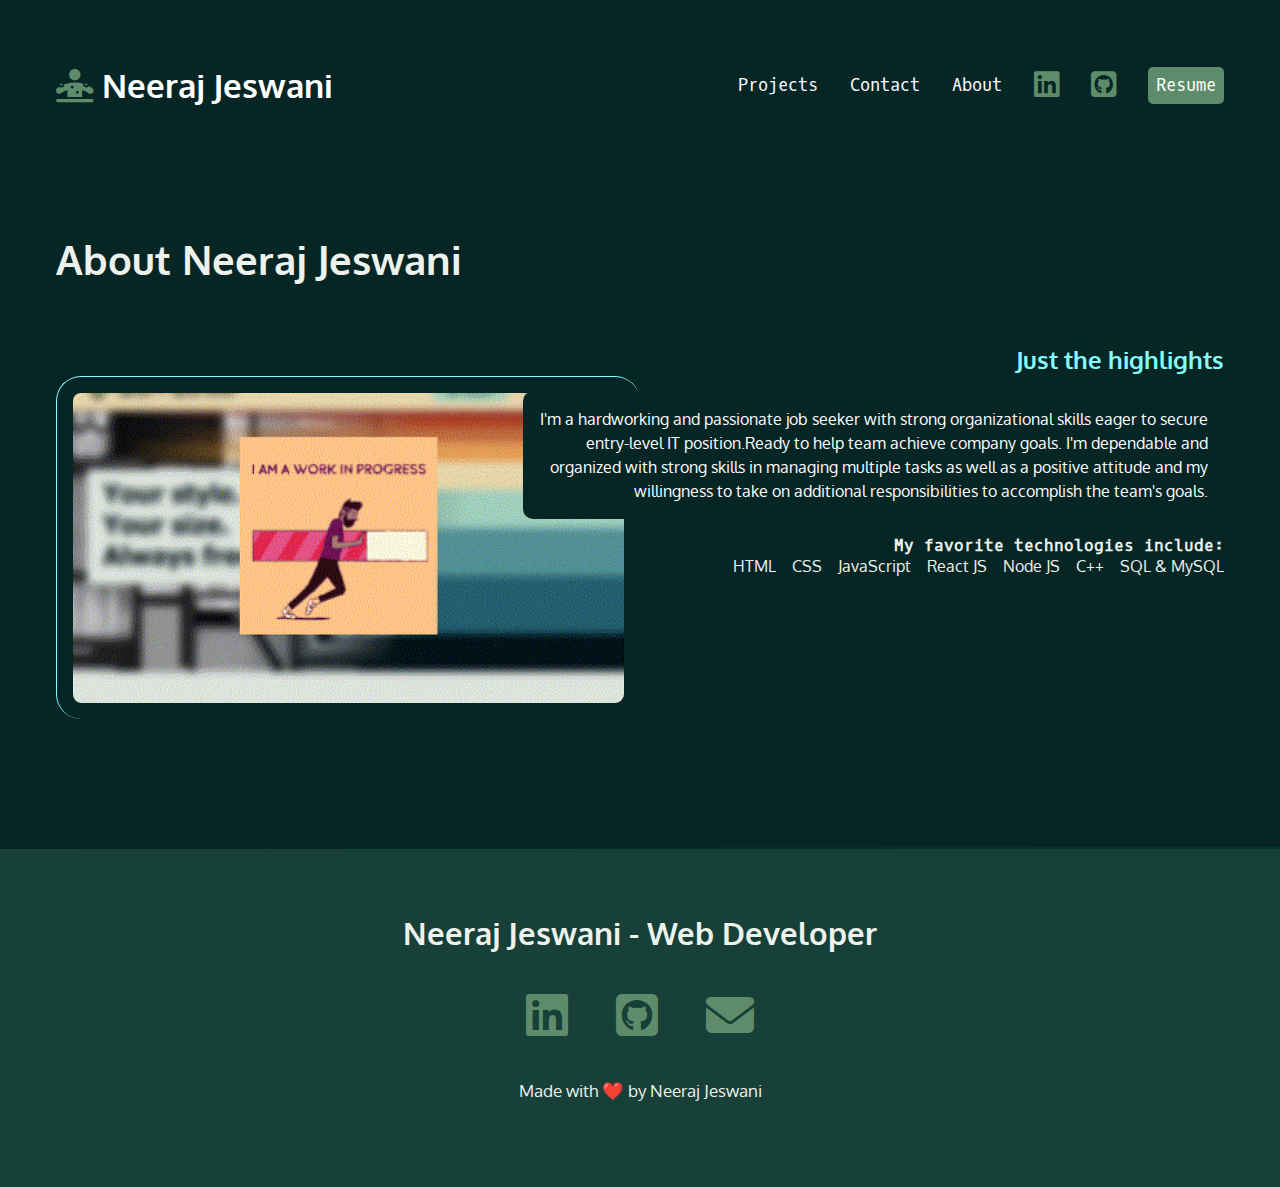
<file: about.html>
<!DOCTYPE html>
<html lang="en">

<head>
  <meta charset="UTF-8">
  <meta http-equiv="X-UA-Compatible" content="IE=edge">
  <meta name="viewport" content="width=device-width, initial-scale=1.0">
  <title>About Me</title>
  <link rel="preconnect" href="https://fonts.googleapis.com">
  <link rel="preconnect" href="https://fonts.gstatic.com" crossorigin>
  <link href="https://fonts.googleapis.com/css2?family=Oxygen&family=Oxygen+Mono&display=swap" rel="stylesheet">
  <link rel="stylesheet" href="https://cdnjs.cloudflare.com/ajax/libs/font-awesome/6.1.2/css/all.min.css">
  <link rel="stylesheet" href="style.css">
  <link rel="stylesheet" media="screen" href="https://fontlibrary.org//face/acari-sans-neue" type="text/css" />
</head>

<body>
  <nav>
    <ul>
      <li>
        <h1><a href="index.html"><i class="fas fa-diagnoses"></i> Neeraj Jeswani</a></h1>
      </li>
      <li><a href="./index.html#projects">Projects</a></li>
      <li><a href="./index.html#contact">Contact</a></li>
      <li><a href="about.html">About</a></li>
      <li><a href="https://linkedin.com/in/neerajjes"><i class="fa-brands fa-linkedin" aria-hidden="true"></i></a></li>
      <li><a href="https://github.com/neerajjes"><i class="fa-brands fa-square-github"></i></a></li>
      <li><a class="button" href="https://drive.google.com/file/d/1V1UjfADE_llxvVyhUlIasJ68l93NP_7n/view?usp=sharing">Resume</a></li>
    </ul>

  </nav>
  <div class="section-blue">
    <section id="projects">
      <h2>About Neeraj Jeswani</h2>
      <article>
        <div class="text">
          <h3>Just the highlights</h3>
          <p class="blackbox">
            I'm a hardworking and passionate job seeker with strong organizational skills eager to secure entry-level IT position.Ready to help team achieve company goals. I'm dependable and organized with strong skills in managing multiple tasks as well as a positive attitude and my willingness to take on additional responsibilities to accomplish the team's goals.
          </p>
          <h4>My favorite technologies include:</h4>
          <ul>
            <li>HTML</li>
            <li>CSS</li>
            <li>JavaScript</li>
            <li>React JS</li>
            <li>Node JS</li>
            <li>C++</li>
            <li>SQL & MySQL</li>
          </ul>
        </div>
        <img src="./assets/images/maintainance.gif" alt="Christina Morillo at Pexels." />
      </article>
    </section>
  </div>
  <div class="gradient"></div>

  <footer>
    <h2>Neeraj Jeswani - Web Developer</h2>
    <ul>
      <li><a href="https://linkedin.com/in/neerajjes"><i class="fa-brands fa-linkedin" aria-hidden="true"></i></a>
      </li>
      <li><a href="https://github.com/neerajjes"><i class="fa-brands fa-square-github"></i></a></li>
      <li><a href="mailto:neerajjeswani@11@gmail.com"><i class="fa-solid fa-envelope"></i></a></li>

    </ul>
    <p><small>Made with ❤️ by Neeraj Jeswani</small></p>

  </footer>

</body>

</html>
</file>
<file: style.css>
/* Variables declared here - these are the colors for our pages, as well as the font stacks and sizes. */

:root {
    --black: #062626;
    --dkblue: #164038;
    --plum: #365945;
    --hotmag: #497358;
    --magenta: #5E8C6A;
    --aqua: #86fbfb;
    --white: #EEF2ED;
    --font-size: 1.3rem;
    --mono: "Oxygen mono", monospace;
    --sans: Oxygen, sans-serif;
}


/* border box model: https://css-tricks.com/box-sizing/ */

html {
    box-sizing: border-box;
}

*,
*::before,
*::after {
    box-sizing: inherit;
}


/* generic styles for the page */

body {
    padding: 0;
    margin: 0;
    font-family: var(--sans);
    background-color: var(--black);
    color: var(--white);
    font-size: var(--font-size);
}

h1,
h2,
h3 {
    margin: 0;
}

a {
    color: var(--magenta);
}

a:hover {
    color: var(--aqua);
    text-decoration: none;
}

img {
    width: 100%;
}


/* background color divs */

.section-plum {
    background-color: var(--black);
}

.section-dkblue {
    background-color: var(--dkblue);
}

.gradient {
    background: linear-gradient(90deg, rgba(7,38,29,1) 0%, rgba(3,54,46,0.9671218829328606) 100%);
    height: 2px;
}


/* intro styles */

#intro {
    padding: 4rem 1rem 10rem 1rem;
    padding-bottom: 10rem;
    max-width: 1200px;
    margin: 0 auto;
}

#intro p {
    font-size: 1rem;
    line-height: 1.5;
}

#intro .name {
    font-family: var(--mono);
    font-size: 1rem;
    color: var(--aqua);
}

.name span {
    font-family: var(--sans);
    font-size: 4rem;
    color: var(--aqua);
    display: block;
    font-weight: 300;
}

#intro h2 {
    font-size: 4rem;
    color: var(--aqua);
}


/* contact section */

#contact {
    width: 400px;
    text-align: center;
    margin: 0 auto;
    padding: 4rem 0;
}

#contact p:last-child {
    margin-top: 3rem;
}
.white {
    color: var(--white);
}


/* navigation */

nav {
    font-family: var(--mono);
    font-size: 80%;
    padding: 4rem 1rem;
}

nav h1 a {
    font-family: var(--sans);
}

nav ul {
    margin: 0;
    padding: 0;
    list-style-type: none;
    display: flex;
    flex-flow: row wrap;
    justify-content: center;
    align-items: center;
    gap: 2rem;
}

nav li:first-child {
    flex-basis: 100%;
    text-align: center;
}

nav [class*="fa-"] {
    font-size: 175%;
    color: var(--magenta);
}

nav h1 [class*="fa-"] {
    font-size: 100%;
    color: var(--magenta);
}

nav a {
    color: white;
    text-decoration: none;
    display: block;
}

nav a:hover,
nav [class*="fa-"]:hover {
    color: var(--aqua);
}

.button {
    background-color: var(--magenta);
    color: white;
    padding: 0.5rem;
    border-radius: 5px;
    text-decoration: none;
    font-family: var(--mono);
}

.button:hover {
    color: white;
    background-color: var(--aqua);
}


/* projects section */

#projects {
    padding: 4rem 1rem;
}

#projects h2 {
    font-size: 2.5rem;
    margin-bottom: calc(2.5rem * 1.5);
}

#projects h3 {
    color: var(--aqua);
}

#projects h4 {
    font-size: 1rem;
    font-family: var(--mono);
    margin: 0;
}

.blackbox {
    padding: 1rem;
    border-radius: 10px;
    color: white;
    background-color: var(--black);
    font-size: 1rem;
    line-height: 1.5;
}

#projects ul {
    list-style-type: none;
    padding: 0;
    margin: 0;
    display: flex;
    flex-flow: row wrap;
    justify-content: flex-start;
    gap: 1rem;
    font-size: 1rem;
}

#projects img {
    margin: 2rem 0 4rem 0;
    padding: 1rem;
    border-left: 1px solid var(--aqua);
    border-top: 1px solid var(--aqua);
    border-radius: 25px;
}


/* footer section */

footer {
    text-align: center;
    padding: 4rem 0;
    background-color: var(--dkblue);
}

footer ul {
    list-style-type: none;
    padding: 0;
    margin: 2rem 0;
    display: flex;
    flex-flow: row wrap;
    justify-content: center;
    gap: 3rem;
    font-size: 3rem;
}
footer [class*="fa-"]:hover {
    color: var(--aqua);
}

@media (min-width: 800px) {
    article {
        display: grid;
        grid-template-columns: repeat(10, 1fr);
    }
    #projects {
        max-width: 1200px;
        margin: 0 auto;
    }
    #projects img {
        grid-column: 1/6;
        grid-row: 1/2;
    }
    .text {
        grid-column: 5/11;
        grid-row: 1/2;
        order: 2;
        text-align: right;
    }
    #projects ul {
        justify-content: flex-end;
    }
    #projects .reverse .text {
        grid-column: 1/7;
        order: 2;
        text-align: left;
    }
    #projects .reverse img {
        grid-column: 6/11;
        grid-row: 1/2;
    }
    #projects .reverse ul {
        justify-content: flex-start;
    }
}

@media (min-width: 850px) {
    nav {
        max-width: 1200px;
        margin: 0 auto;
    }
    nav li:first-child {
        flex-basis: auto;
        text-align: left;
        margin-right: auto;
    }
}
</file>
